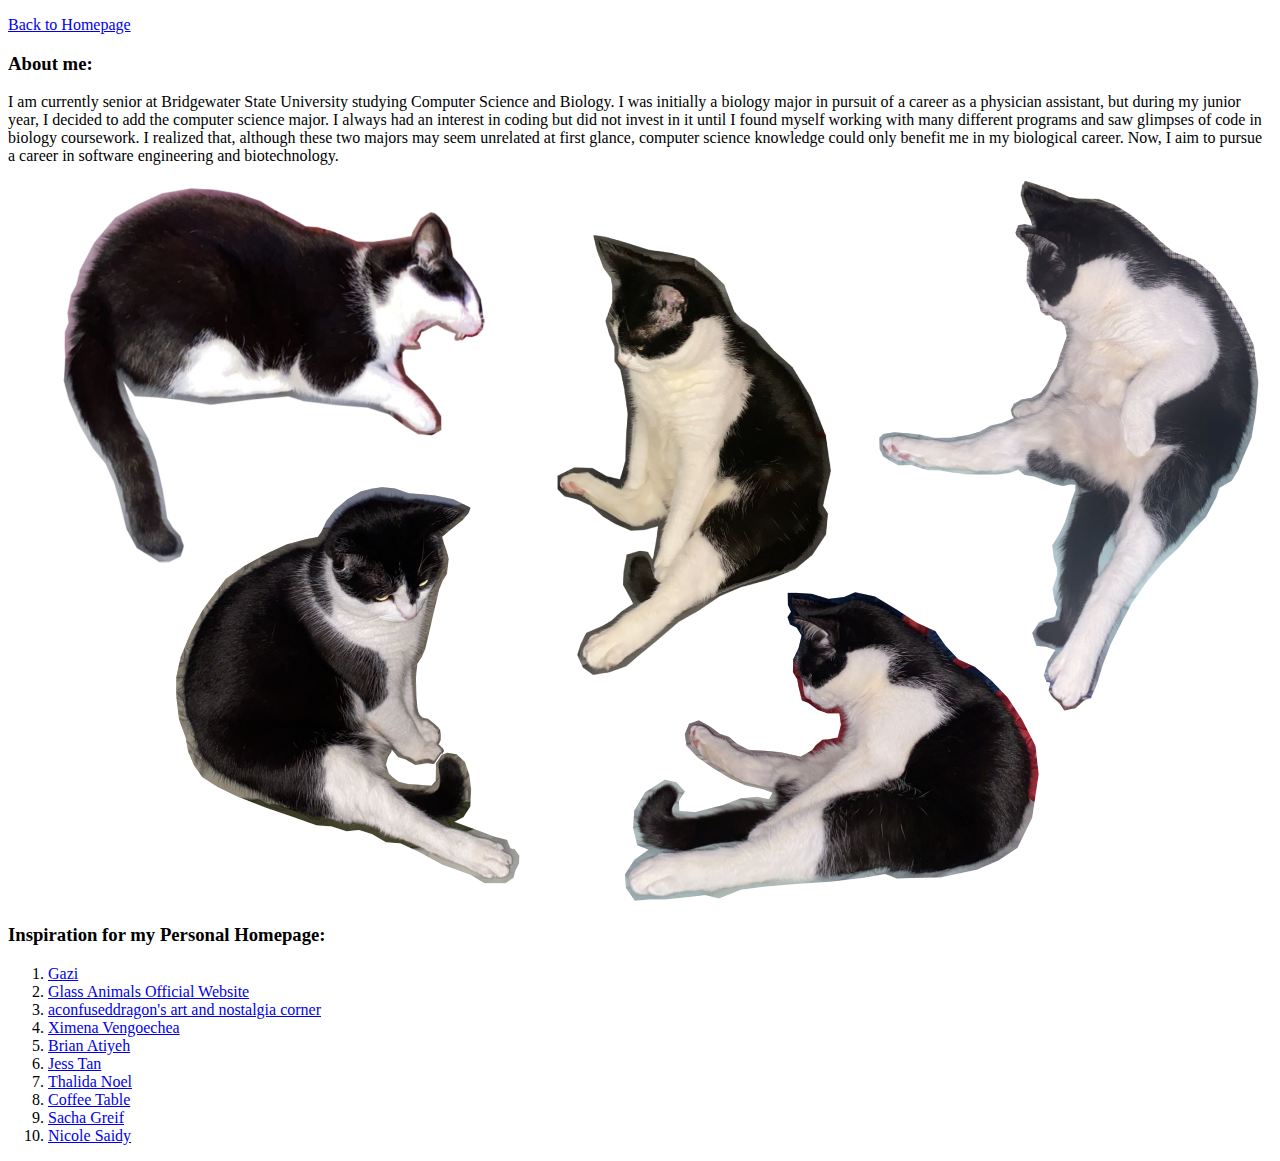
<file: assignment0.html>
<!DOCTYPE html>
<html lang="en">
<head>
    <meta charset="UTF-8">
    <meta http-equiv="X-UA-Compatible" content="IE=edge">
    <meta name="viewport" content="width=device-width, initial-scale=1.0">
    <title>Assignment0</title>
</head>
<body>
    <p><a href="https://mariabui.github.io">Back to Homepage</a></p>
    
    <h3>About me:</h3>
    <p>I am currently senior at Bridgewater State University studying Computer Science and Biology. I was initially a biology major in pursuit of a career as a physician assistant, but during my junior year, I decided to add the computer science major. I always had an interest in coding but did not invest in it until I found myself working with many different programs and saw glimpses of code in biology coursework. I realized that, although these two majors may seem unrelated at first glance, computer science knowledge could only benefit me in my biological career. Now, I aim to pursue a career in software engineering and biotechnology.</p>

    <img src="imagemap.png" usemap="#map" width="1280" height="720"> 

    <h3>Inspiration for my Personal Homepage:</h3>
    <ol>
        <li><a href="http://www.jarin.me/" target="_blank">Gazi</a></li>
        <li><a href="https://opensource.glassanimals.com/" target="_blank">Glass Animals Official Website</a></li>
        <li><a href="https://aconfuseddragon.neocities.org/index.html" target="_blank">aconfuseddragon's art and nostalgia corner</a></li>
        <li><a href="https://www.ximenavengoechea.com/" target="_blank">Ximena Vengoechea</a></li>
        <li><a href="https://www.brianatiyeh.com/" target="_blank">Brian Atiyeh</a></li>
        <li><a href="http://jessdesigntan.com/" target="_blank">Jess Tan</a></li>
        <li><a href="https://thalida.com/" target="_blank">Thalida Noel</a></li>
        <li><a href="https://coffee.electerious.com/" target="_blank">Coffee Table</a></li>
        <li><a href="https://sachagreif.com/" target="_blank">Sacha Greif</a></li>
        <li><a href="https://nicolesaidy.com/" target="_blank">Nicole Saidy</a></li>
    </ol>
</body>
</html>
</file>
